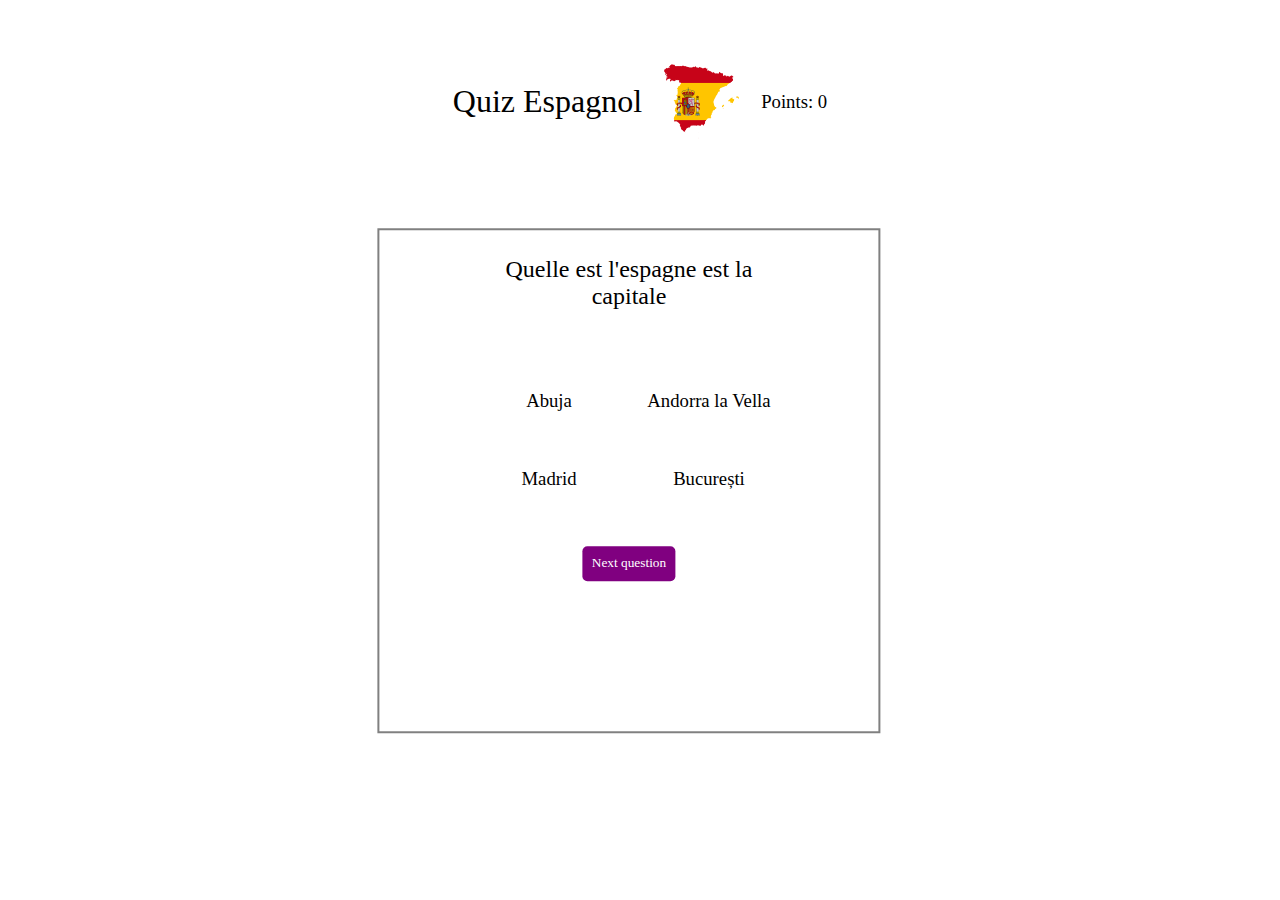
<file: quiz/index.html>
<!DOCTYPE html>
<html lang="en">
  <head>
    <meta charset="UTF-8" />
    <meta http-equiv="X-UA-Compatible" content="IE=edge" />
    <meta name="viewport" content="width=device-width, initial-scale=1.0" />
    <title>Spanish Quiz</title>

    <!-- CSS -->
    <link rel="stylesheet" href="styles/style.css" />

    <!-- FONT AWESOME -->
    <link
      rel="stylesheet"
      href="https://use.fontawesome.com/releases/v5.15.4/css/all.css"
      integrity="sha384-DyZ88mC6Up2uqS4h/KRgHuoeGwBcD4Ng9SiP4dIRy0EXTlnuz47vAwmeGwVChigm"
      crossorigin="anonymous"
    />

    <!-- ICON -->
    <link rel="icon" href="logo/quiz.png" />
  </head>
  <body>
    <div class="container">
      <div class="header">
        <h1>Quiz Espagnol</h1>
        <img src="logo/Flag_map_of_Spain.svg.png" alt="" />
        <h3 class="points-text">Points: 0</h3>
      </div>
      <div class="content">
        <h2>Question</h2>
        <div class="answers">
          <h3>Something</h3>
          <h3>Something</h3>
          <h3>Something</h3>
          <h3>Something</h3>
        </div>
        <button class="next-button">Next question</button>
      </div>
    </div>

    <!-- JAVA-SCRIPT -->
    <script src="app.js"></script>

    <!-- JQUERY -->
    <script
      src="https://code.jquery.com/jquery-3.6.0.slim.min.js"
      integrity="sha256-u7e5khyithlIdTpu22PHhENmPcRdFiHRjhAuHcs05RI="
      crossorigin="anonymous"
    ></script>
  </body>
</html>
</file>
<file: quiz/styles/style.css>
*,
body {
  margin: 0;
  padding: 0;
  font-family: "Poppins";
  font-weight: 500;
}

.container {
  height: 100vh;
}

.container .header {
  display: flex;
  justify-content: center;
  align-items: center;
  padding: 5% 7%;
}

.header img {
  width: 75px;
  height: 75px;
  margin-left: 2%;
}

.container .content {
  width: 25%;
  height: 50%;
  border: 2px solid grey;
  transform: translate(75%, 5%);
  text-align: center;
  padding: 2% 7%;
}

.container .points-text {
  margin-left: 2%;
}

.container .content .answers {
  display: grid;
  grid-template-columns: 1fr 1fr;
  grid-template-rows: 1fr 1fr;
  margin-top: 25%;
}

.answers h3 {
  margin-bottom: 35%;
  cursor: pointer;
  font-weight: 400;
}

.content .next-button {
  padding: 3%;
  background: purple;
  border-radius: 5px;
  border: none;
  color: #fff;
  cursor: pointer;
}

/* JAVA-SCRIPT CLASSES */

.checked {
  background: greenyellow;
}
</file>
